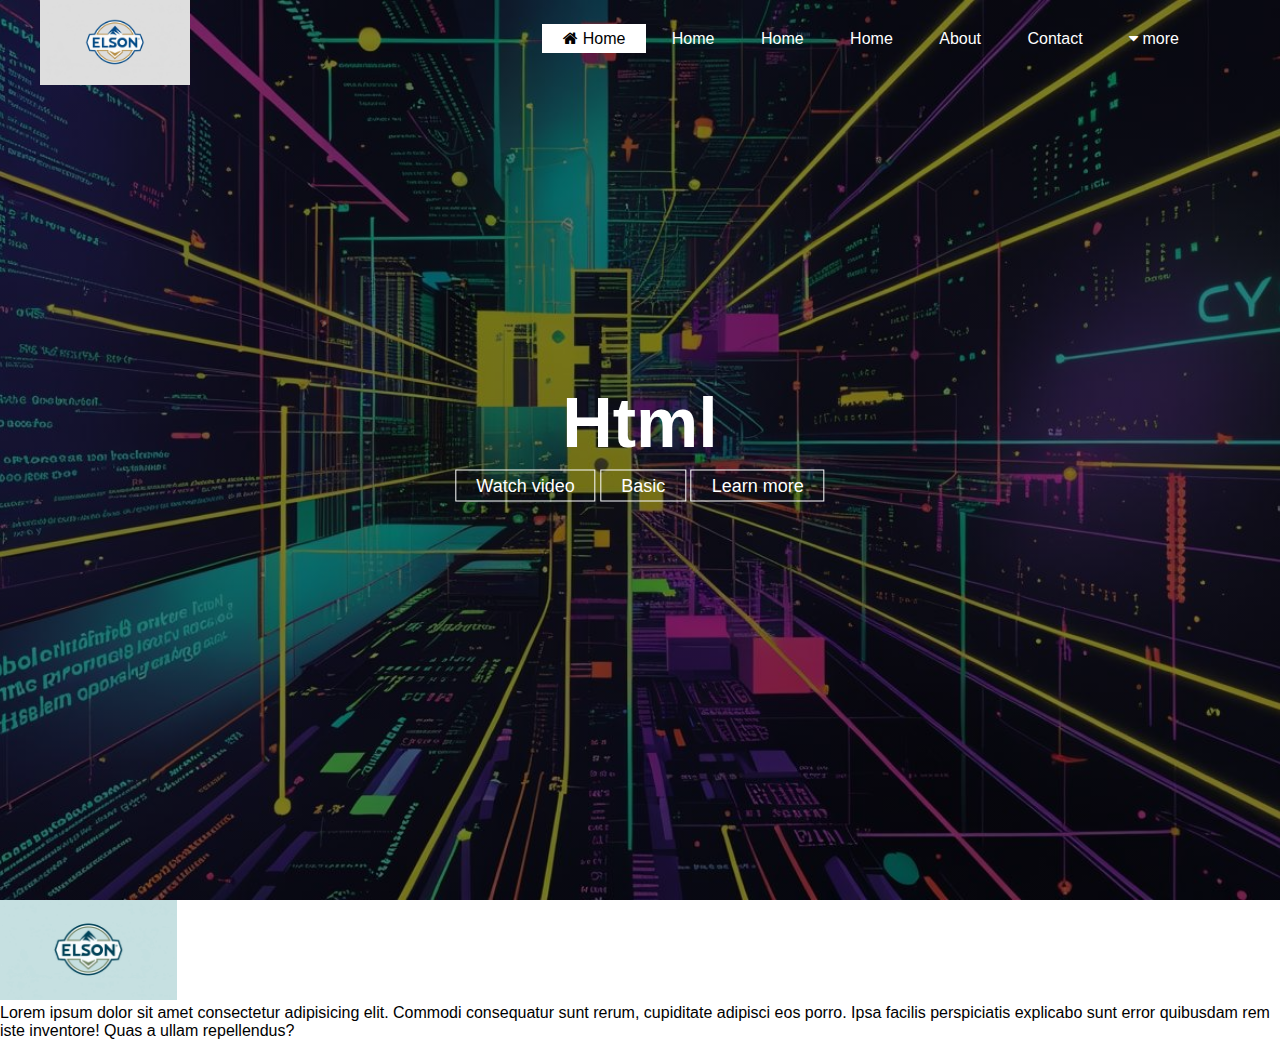
<file: casio enrichment/index.html>
<!DOCTYPE html>
<html>

<head>
<title>Web design</title>
<link rel="stylesheet" href="https://tinyurl.com/fontawesome-icons">
<link rel="stylesheet" href="css/style.css">
<link rel="stylesheet" href="https://stackpath.bootstrapcdn.com/font-awesome/4.7.0/css/font-awesome.min.css">
</head>


<body>
  <header>
    <div class="main">
        <dir class="logo">
              <img src="img/logo.jpg" alt="">
              <div class="logo-content">thats me</div>
        </dir>
        <ul>
          <li class="active"><a href="#"><i class="fa fa-home" ></i>  Home</a></li>
          <li><a href="#">Home</a></li>
          <li><a href="#">Home</a></li>
          <li><a href="#">Home</a></li>
          <li><a href="#">About</a></li>
          <li><a href="#">Contact</a></li>
          <li><a href="#"><i class="fa fa-caret-down"></i> more</a>
          <div class="sub-menu">
            <ul>
              <li><a href="#">Python</a></li>
              <li><a href="#">Java</a></li>
            </ul>
          </li>
          </div>
        </ul>
    </div>
    <div class="title">
        <h1>Html</h1>
    </div>
    <div class="button">
        <a href="" class="btn">Watch video</a>
        <a href="" class="btn">Basic</a>
        <a href="" class="btn">Learn more</a>
    </div>
  </header>

<img src="img/logo.png" height="100px" style="clear: none;" style="float: left;">
<p>Lorem ipsum dolor sit amet consectetur adipisicing elit. Commodi consequatur sunt rerum, cupiditate adipisci eos porro. Ipsa facilis perspiciatis explicabo sunt error quibusdam rem iste inventore! Quas a ullam repellendus?</p>

</body>



<footer>

</footer>

</html>
</file>
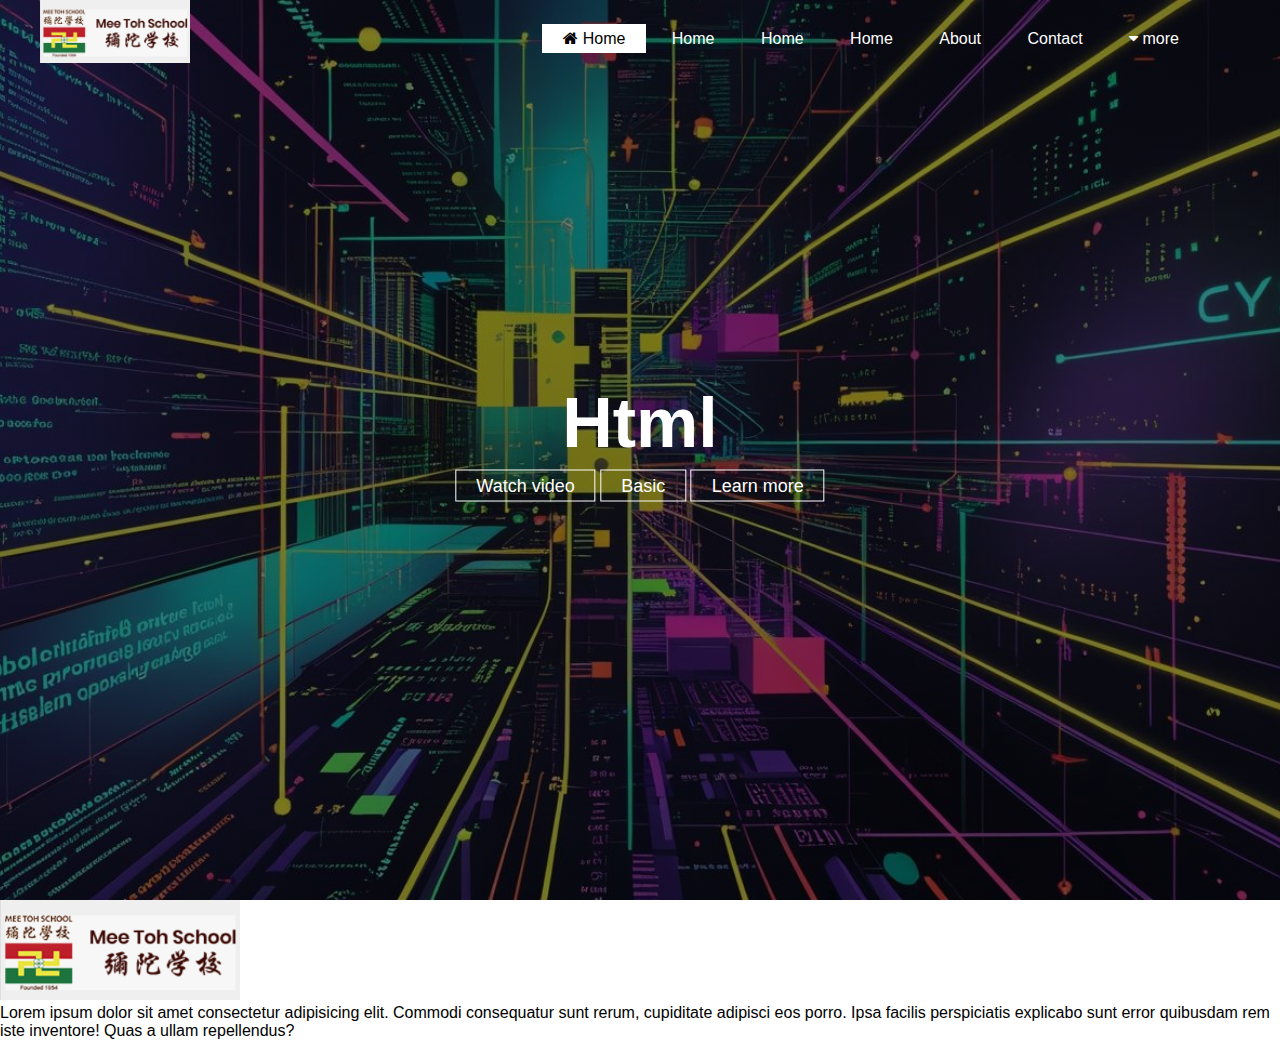
<file: casio enrichment/school.html>
<!DOCTYPE html>
<html>

<head>
<title>Web design</title>
<link rel="stylesheet" href="https://tinyurl.com/fontawesome-icons">
<link rel="stylesheet" href="css/style.css">
<link rel="stylesheet" href="https://stackpath.bootstrapcdn.com/font-awesome/4.7.0/css/font-awesome.min.css">
</head>


<body>
  <header>
    <div class="main">
        <dir class="logo">
              <img src="img/logo1.png" alt="">
              <div class="logo-content">thats me</div>
        </dir>
        <ul>
          <li class="active"><a href="#"><i class="fa fa-home" ></i>  Home</a></li>
          <li><a href="#">Home</a></li>
          <li><a href="#">Home</a></li>
          <li><a href="#">Home</a></li>
          <li><a href="#">About</a></li>
          <li><a href="#">Contact</a></li>
          <li><a href="#"><i class="fa fa-caret-down"></i> more</a>
          <div class="sub-menu">
            <ul>
              <li><a href="#">Python</a></li>
              <li><a href="#">Java</a></li>
            </ul>
          </li>
          </div>
        </ul>
    </div>
    <div class="title">
        <h1>Html</h1>
    </div>
    <div class="button">
        <a href="" class="btn">Watch video</a>
        <a href="" class="btn">Basic</a>
        <a href="" class="btn">Learn more</a>
    </div>
  </header>

<img src="img/logo1.png" height="100px" style="clear: none;" style="float: left;">
<p>Lorem ipsum dolor sit amet consectetur adipisicing elit. Commodi consequatur sunt rerum, cupiditate adipisci eos porro. Ipsa facilis perspiciatis explicabo sunt error quibusdam rem iste inventore! Quas a ullam repellendus?</p>

</body>



<footer>

</footer>

</html>
</file>
<file: casio enrichment/css/style.css>
*{
    margin: 0px;
    padding: 0px;
    font-family: Arial, Helvetica, sans-serif;
}
header{
    background-image: linear-gradient(rgba(0,0,0,0.5),rgba(0,0,0,0.5),rgba(0,0,0,0.5)),url(../img/background.jpg);
    height: 100vh;
    background-size: cover;
    background-position: center;
    min-height: 100px;
}
ul{
    float: right;
    list-style-type: none;
    margin-top: 30px;
    min-height: 400px;
    margin-right: 40px;
    font-size: 16px;
}
ul li{
    display: inline-block;
}
ul li a{
    text-decoration: none;
    color: #fff;
    padding: 5px 20px;
    border: 1px solid transparent ;
    transition: 0.5 ease;
}
ul li a:hover{
    background-color: #fff;
    color: #000;
}
ul li.active a{
    background-color: #fff;
    color: #000;
}
.logo img{
    float: left;
    width: 150px;
    height: auto;
}
.main{
    max-width: 1200px;
    margin: auto;
}
.title{
    position: absolute;
    top: 47%;
    left: 50%;
    transform: translate(-50%,-50%);
}
.title h1{
    color:#fff;
    font-size: 70px;
}
.button{
    position: absolute;
    top: 54%;
    left: 50%;
    transform: translate(-50%,-50%);
}
.btn{
    border: 1px solid white;
    padding: 5px 20px;
    color: #fff;
    transition: 0.5 ease;
    font-size: 18px;
    text-decoration: none;
}
.btn:hover{
    background-color: #fff;
    color: #000;
}
.sub-menu{
    display: none;
    top: 6%;
    position: relative;

}
.sub-menu ul{
    position:absolute;
    
}
.main ul li:hover .sub-menu{
    display: block;
    position: absolute;
    background-color: rgb(0, 45, 117) ;
    margin-top: 3px;
    margin-left: -8px;
}
.main ul li:hover .sub-menu ul{
    display: block;
    margin: 6px;
}
.main ul li:hover .sub-menu ul li{
    width: 75px;
    padding: 5px;
    border: bottom 1px #fff;
    background: transparent;
    transition: 0.4 ease;
    text-align: left;
    border-radius: 0px;
}
.logo-content{
    display: none;
}
.logo:hover .logo-content{
    display: block;
}
</file>
